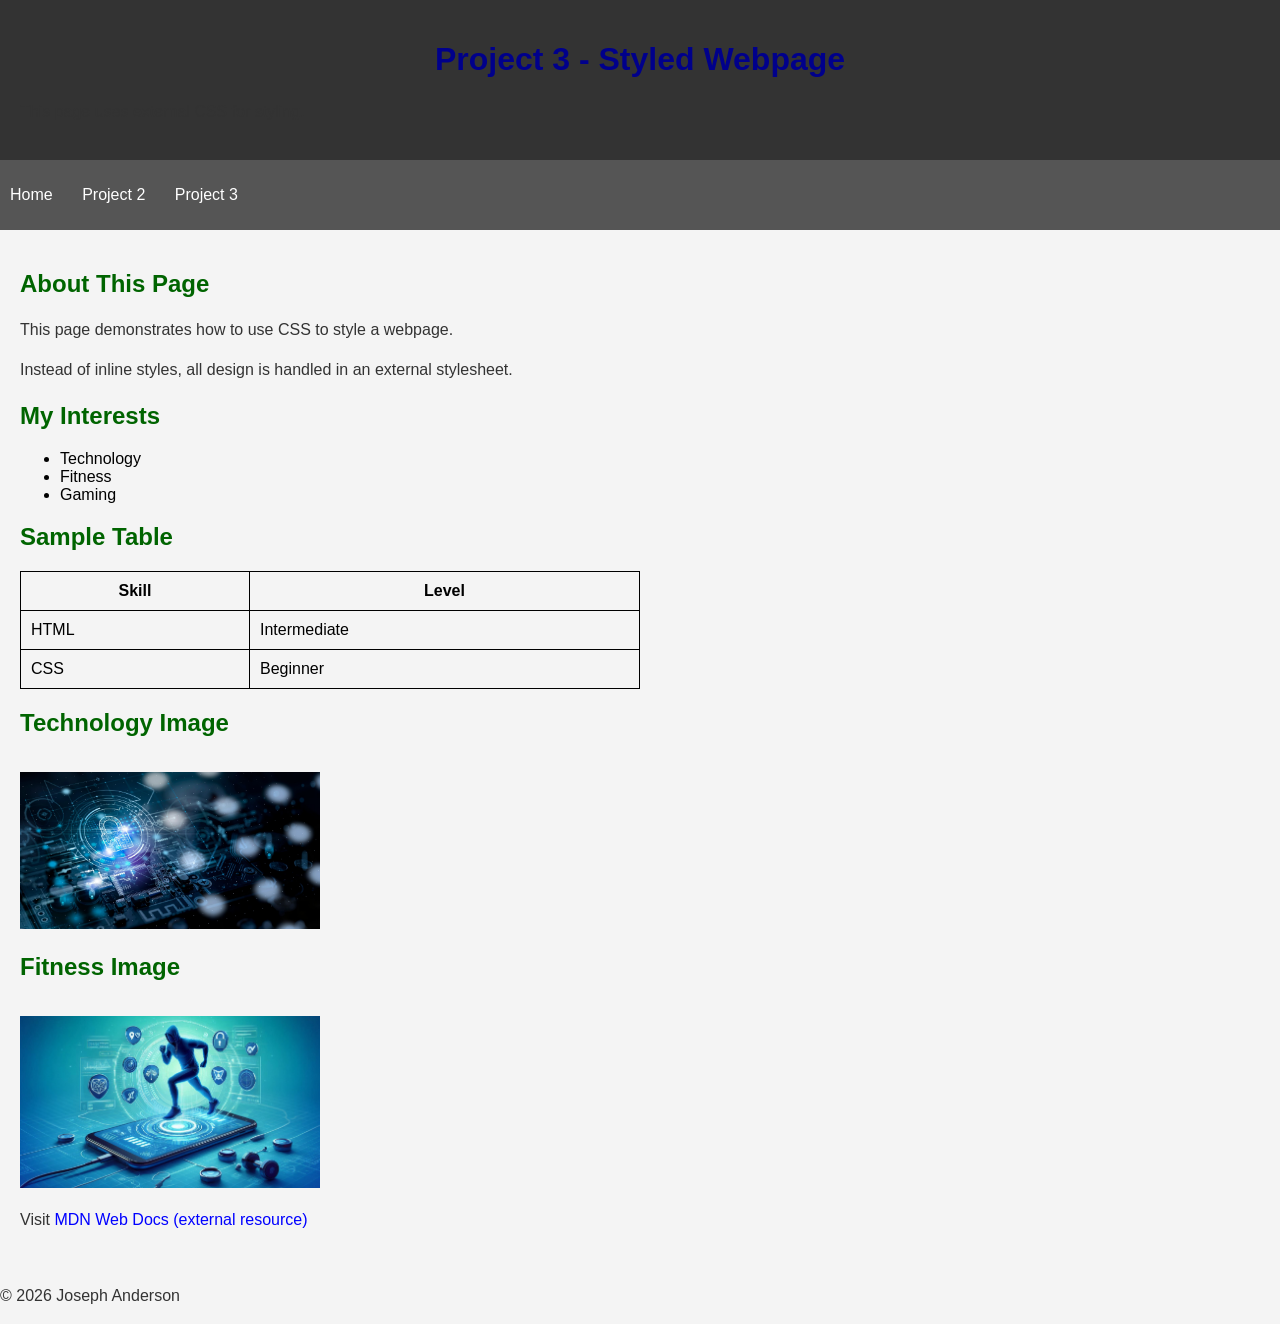
<file: html/project3.html>
<!DOCTYPE html>
<html lang="en">
<head>
    <meta charset="UTF-8">
    <meta name="viewport" content="width=device-width, initial-scale=1.0">
    <title>Project 3 Page</title>

    <!-- LINK TO CSS -->
    <link rel="stylesheet" href="../css/styles.css">
</head>

<body>

    <header>
        <h1>Project 3 - Styled Webpage</h1>
        <p>This page uses external CSS for styling.</p>
    </header>

    <!-- Navigation -->
    <nav>
        <ul>
            <li><a href="../index.html">Home</a></li>
            <li><a href="project2.html">Project 2</a></li>
            <li><a href="project3.html">Project 3</a></li>
        </ul>
    </nav>

    <main>

        <h2>About This Page</h2>
        <p>This page demonstrates how to use CSS to style a webpage.</p>
        <p>Instead of inline styles, all design is handled in an external stylesheet.</p>

        <h2>My Interests</h2>
        <ul>
            <li>Technology</li>
            <li>Fitness</li>
            <li>Gaming</li>
        </ul>

        <h2>Sample Table</h2>
        <table>
            <tr>
                <th>Skill</th>
                <th>Level</th>
            </tr>
            <tr>
                <td>HTML</td>
                <td>Intermediate</td>
            </tr>
            <tr>
                <td>CSS</td>
                <td>Beginner</td>
            </tr>
        </table>

        <h2>Technology Image</h2>
        <img src="../images/tech.png" alt="Computer networking setup with technology equipment">

        <h2>Fitness Image</h2>
        <img src="../images/fitness.png" alt="Person training outdoors with fitness gear and backpack">

        <p>
            Visit 
            <a href="https://developer.mozilla.org" target="_blank">
                MDN Web Docs (external resource)
            </a>
        </p>

    </main>

    <footer>
        <p>&copy; 2026 Joseph Anderson</p>
    </footer>

</body>
</html>
</file>
<file: css/styles.css>
body {
background-color: #f0f0f0;
font-family: Arial, sans-serif;
margin: 20px;
}

h1 {
color: darkblue;
text-align: center;
}

h2 {
color: darkgreen;
}

p {
font-size: 16px;
color: #333;
line-height: 1.5;
}

nav ul {
list-style-type: none;
padding: 0;
}

nav ul li {
display: inline;
margin-right: 15px;
}

a {
text-decoration: none;
color: blue;
}

a:hover {
color: red;
}

table {
border-collapse: collapse;
width: 50%;
margin-top: 20px;
}

table, th, td {
border: 1px solid black;
padding: 10px;
}

img {
margin-top: 15px;
width: 300px;
}

body {
    font-family: Arial;
    background-color: #f4f4f4;
    margin: 0;
    padding: 0;
}

header {
    background-color: #333;
    color: white;
    padding: 20px;
}

nav {
    background-color: #555;
    padding: 10px;
}

nav a {
    color: white;
    margin-right: 10px;
    text-decoration: none;
}

nav a:hover {
    color: yellow;
}

main {
    padding: 20px;
}

section {
    margin-bottom: 20px;
}

/* RESPONSIVE DESIGN */
@media (max-width: 600px) {
    body {
        background-color: lightgray;
    }

    nav {
        display: block;
    }
}
</file>
